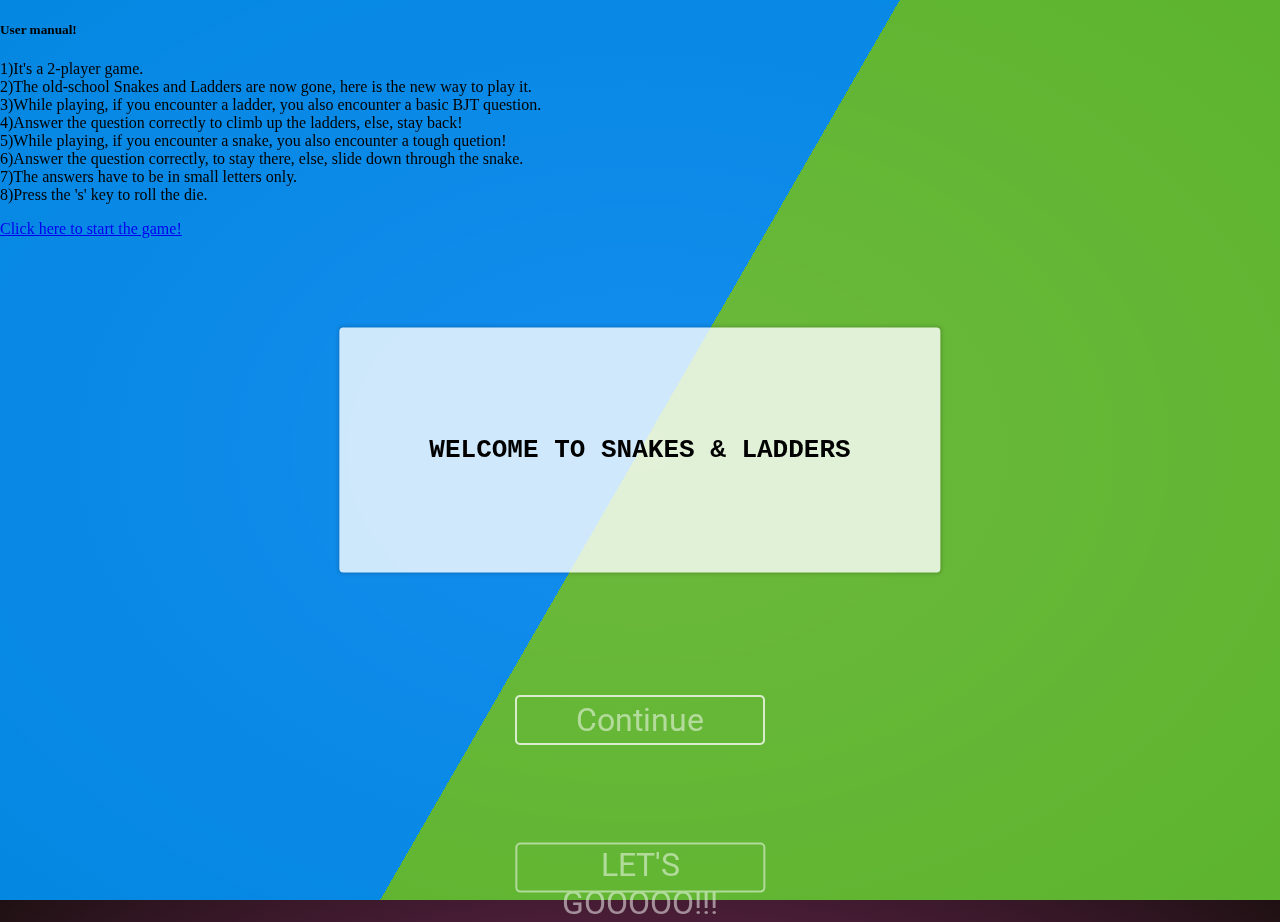
<file: index.html>
<!doctype html>
<html lang="en">
  <head>
    <!-- Required meta tags -->
    <meta charset="utf-8">
    <meta name="viewport" content="width=device-width, initial-scale=1">

    <!-- Bootstrap CSS -->
    <link href="https://cdn.jsdelivr.net/npm/bootstrap@5.0.0-beta3/dist/css/bootstrap.min.css" rel="stylesheet" integrity="sha384-eOJMYsd53ii+scO/bJGFsiCZc+5NDVN2yr8+0RDqr0Ql0h+rP48ckxlpbzKgwra6" crossorigin="anonymous">

    <title>Hello, world!</title>
  </head>
  <body>
    

    <!-- Optional JavaScript; choose one of the two! -->

    <!-- Option 1: Bootstrap Bundle with Popper -->
    <script src="https://cdn.jsdelivr.net/npm/bootstrap@5.0.0-beta3/dist/js/bootstrap.bundle.min.js" integrity="sha384-JEW9xMcG8R+pH31jmWH6WWP0WintQrMb4s7ZOdauHnUtxwoG2vI5DkLtS3qm9Ekf" crossorigin="anonymous"></script>

    <!-- Option 2: Separate Popper and Bootstrap JS -->
    <!--
    <script src="https://cdn.jsdelivr.net/npm/@popperjs/core@2.9.1/dist/umd/popper.min.js" integrity="sha384-SR1sx49pcuLnqZUnnPwx6FCym0wLsk5JZuNx2bPPENzswTNFaQU1RDvt3wT4gWFG" crossorigin="anonymous"></script>
    <script src="https://cdn.jsdelivr.net/npm/bootstrap@5.0.0-beta3/dist/js/bootstrap.min.js" integrity="sha384-j0CNLUeiqtyaRmlzUHCPZ+Gy5fQu0dQ6eZ/xAww941Ai1SxSY+0EQqNXNE6DZiVc" crossorigin="anonymous"></script>
    -->
  </body>
</html>
<div class="bg"></div>
<div class="bg bg2"></div>
<div class="bg bg3"></div>
<div class="content">
  <h1>WELCOME TO SNAKES & LADDERS</h1>
  <button class="btn btn-primary" type="button" data-bs-toggle="offcanvas" data-bs-target="#offcanvasBottom" aria-controls="offcanvasBottom" style="align-items: center;">LET'S GOOOOO!!!</button>


</div>

<div class="offcanvas offcanvas-bottom" tabindex="-1" id="offcanvasBottom" aria-labelledby="offcanvasBottomLabel">
    <link href="https://fonts.googleapis.com/css?family=Roboto:100" rel="stylesheet">
<p id='head1' class='header'>Awesome designs</p>
<p id='head2' class='header'>Just</p>
<p id='head3' class='header'>For you</p>
<p id='head4' class='header'>simple and awesome all the time</p>
<p id='head5' class='header'>Welcome to BA designs</p>
<button>Continue</button>
  <div class='light x1'></div>
  <div class='light x2'></div>
  <div class='light x3'></div>
  <div class='light x4'></div>
  <div class='light x5'></div>
  <div class='light x6'></div>
  <div class='light x7'></div>
  <div class='light x8'></div>
  <div class='light x9'></div>
    <div class="offcanvas-header">
      <h5 class="offcanvas-title" id="offcanvasBottomLabel">User manual!</h5>
      <button type="button" class="btn-close text-reset" data-bs-dismiss="offcanvas" aria-label="Close"></button>
    </div>
    <div class="offcanvas-body small">
      <p>1)It's a 2-player game.<br>
      2)The old-school Snakes and Ladders are now gone, here is the new way to play it.<br>
  3)While playing, if you encounter a ladder, you also encounter a basic BJT question.<br>
4)Answer the question correctly to climb up the ladders, else, stay back!<br>
5)While playing, if you encounter a snake, you also encounter a tough quetion!<br>
6)Answer the question correctly, to stay there, else, slide down through the snake.<br>
<b>7)The answers have to be in small letters only.</b><br>
<b>8)Press the 's' key to roll the die.</b>



    </div>
    <a href ="manual.html"button type="button" class="btn btn-info">Click here to start the game!</button> </p>
  </div>
<link rel="stylesheet" type="text/css" href="manual.css">
</file>
<file: manual.css>
html {
    height:100%;
  }
  
  body {
    margin:0;
  }
  
  .bg {
    animation:slide 3s ease-in-out infinite alternate;
    background-image: linear-gradient(-60deg, #6c3 50%, #09f 50%);
    bottom:0;
    left:-50%;
    opacity:.5;
    position:fixed;
    right:-50%;
    top:0;
    z-index:-1;
  }
  
  .bg2 {
    animation-direction:alternate-reverse;
    animation-duration:4s;
  }
  
  .bg3 {
    animation-duration:5s;
  }
  
  .content {
    background-color:rgba(255,255,255,.8);
    border-radius:.25em;
    box-shadow:0 0 .25em rgba(0,0,0,.25);
    box-sizing:border-box;
    left:50%;
    padding:10vmin;
    position:fixed;
    text-align:center;
    top:50%;
    transform:translate(-50%, -50%);
  }
  
  h1 {
    font-family:monospace;
  }
  
  @keyframes slide {
    0% {
      transform:translateX(-25%);
    }
    100% {
      transform:translateX(25%);
    }
  }
  body {
    margin: 0;
    height: 100vh;
    font-weight: 100;
    background: radial-gradient(#a23982,#1f1013);
    -webkit-overflow-Y: hidden;
    -moz-overflow-Y: hidden;
    -o-overflow-Y: hidden;
    overflow-y: hidden;
    -webkit-animation: fadeIn 1 1s ease-out;
    -moz-animation: fadeIn 1 1s ease-out;
    -o-animation: fadeIn 1 1s ease-out;
    animation: fadeIn 1 1s ease-out;
}

button{
  position: absolute;
  border: 2px solid white;
  background: transparent;
  font-family: 'Roboto', sans-serif;
  color: white;
  width: 250px;
  height: 50px;
  font-size: 2em;
  border-radius: 5px;
  opacity: .5;
  top: 60vh;
  bottom: 0px;
  left: 0px;
  right: 0px;
  margin: auto;
  transition: .3s;
}

button:hover{
  border: 2px solid #104F55;
  background-color: rgba(365,365,365,0.5);
  cursor: pointer;
  color: #104F55;
  opacity: .8;
  transition: .3s;
  box-shadow: 0 8px 16px 0 rgba(0,0,0,0.2);
}

.light {
    position: absolute;
    width: 0px;
    opacity: .75;
    background-color: white;
    box-shadow: #e9f1f1 0px 0px 20px 2px;
    opacity: 0;
    top: 100vh;
    bottom: 0px;
    left: 0px;
    right: 0px;
    margin: auto;
}

.x1{
  -webkit-animation: floatUp 4s infinite linear;
  -moz-animation: floatUp 4s infinite linear;
  -o-animation: floatUp 4s infinite linear;
  animation: floatUp 4s infinite linear;
   -webkit-transform: scale(1.0);
   -moz-transform: scale(1.0);
   -o-transform: scale(1.0);
  transform: scale(1.0);
}

.x2{
  -webkit-animation: floatUp 7s infinite linear;
  -moz-animation: floatUp 7s infinite linear;
  -o-animation: floatUp 7s infinite linear;
  animation: floatUp 7s infinite linear;
  -webkit-transform: scale(1.6);
  -moz-transform: scale(1.6);
  -o-transform: scale(1.6);
  transform: scale(1.6);
  left: 15%;
}

.x3{
  -webkit-animation: floatUp 2.5s infinite linear;
  -moz-animation: floatUp 2.5s infinite linear;
  -o-animation: floatUp 2.5s infinite linear;
  animation: floatUp 2.5s infinite linear;
  -webkit-transform: scale(.5);
  -moz-transform: scale(.5);
  -o-transform: scale(.5);
  transform: scale(.5);
  left: -15%;
}

.x4{
  -webkit-animation: floatUp 4.5s infinite linear;
  -moz-animation: floatUp 4.5s infinite linear;
  -o-animation: floatUp 4.5s infinite linear;
  animation: floatUp 4.5s infinite linear;
  -webkit-transform: scale(1.2);
  -moz-transform: scale(1.2);
  -o-transform: scale(1.2);
  transform: scale(1.2);
  left: -34%;
}

.x5{
  -webkit-animation: floatUp 8s infinite linear;
  -moz-animation: floatUp 8s infinite linear;
  -o-animation: floatUp 8s infinite linear;
  animation: floatUp 8s infinite linear;
  -webkit-transform: scale(2.2);
  -moz-transform: scale(2.2);
  -o-transform: scale(2.2);
  transform: scale(2.2);
  left: -57%;
}

.x6{
  -webkit-animation: floatUp 3s infinite linear;
  -moz-animation: floatUp 3s infinite linear;
  -o-animation: floatUp 3s infinite linear;
  animation: floatUp 3s infinite linear;
  -webkit-transform: scale(.8);
  -moz-transform: scale(.8);
  -o-transform: scale(.8);
  transform: scale(.8);
  left: -81%;
}

.x7{
  -webkit-animation: floatUp 5.3s infinite linear;
  -moz-animation: floatUp 5.3s infinite linear;
  -o-animation: floatUp 5.3s infinite linear;
  animation: floatUp 5.3s infinite linear;
  -webkit-transform: scale(3.2);
  -moz-transform: scale(3.2);
  -o-transform: scale(3.2);
  transform: scale(3.2);
  left: 37%;
}

.x8{
  -webkit-animation: floatUp 4.7s infinite linear;
  -moz-animation: floatUp 4.7s infinite linear;
  -o-animation: floatUp 4.7s infinite linear;
  animation: floatUp 4.7s infinite linear;
  -webkit-transform: scale(1.7);
  -moz-transform: scale(1.7);
  -o-transform: scale(1.7);
  transform: scale(1.7);
  left: 62%;
}

.x9{
  -webkit-animation: floatUp 4.1s infinite linear;
  -moz-animation: floatUp 4.1s infinite linear;
  -o-animation: floatUp 4.1s infinite linear;
  animation: floatUp 4.1s infinite linear;
  -webkit-transform: scale(0.9);
  -moz-transform: scale(0.9);
  -o-transform: scale(0.9);
  transform: scale(0.9);
  left: 85%;
}

button:focus{
  outline: none;
}

@-webkit-keyframes floatUp{
  0%{top: 100vh; opacity: 0;}
  25%{opacity: 1;}
  50%{top: 0vh; opacity: .8;}
  75%{opacity: 1;}
  100%{top: -100vh; opacity: 0;}
}
@-moz-keyframes floatUp{
  0%{top: 100vh; opacity: 0;}
  25%{opacity: 1;}
  50%{top: 0vh; opacity: .8;}
  75%{opacity: 1;}
  100%{top: -100vh; opacity: 0;}
}
@-o-keyframes floatUp{
  0%{top: 100vh; opacity: 0;}
  25%{opacity: 1;}
  50%{top: 0vh; opacity: .8;}
  75%{opacity: 1;}
  100%{top: -100vh; opacity: 0;}
}
@keyframes floatUp{
  0%{top: 100vh; opacity: 0;}
  25%{opacity: 1;}
  50%{top: 0vh; opacity: .8;}
  75%{opacity: 1;}
  100%{top: -100vh; opacity: 0;}
}

.header{
  position: absolute;
  top: 40%;
  left: 50%;
  transform: translate(-50%, -50%);
  font-family: 'Roboto', sans-serif;
  font-weight: 200;
  color: white;
  font-size: 2em;
}

#head1, #head2,#head3, #head4, #head5{
  opacity: 0;
}

#head1{
  -webkit-animation: fadeOut 1 5s ease-in;
  -moz-animation: fadeOut 1 5s ease-in;
  -o-animation: fadeOut 1 5s ease-in;
  animation: fadeOut 1 5s ease-in;
}

#head2{
  -webkit-animation: fadeOut 1 5s ease-in;
  -moz-animation: fadeOut 1 5s ease-in;
  -o-animation: fadeOut 1 5s ease-in;
  animation: fadeOut 1 5s ease-in;
  -webkit-animation-delay: 6s;
  -moz-animation-delay: 6s;
  -o-animation-delay: 6s;
  animation-delay: 6s;
}

#head3{
  -webkit-animation: fadeOut 1 5s ease-in;
  -moz-animation: fadeOut 1 5s ease-in;
  -o-animation: fadeOut 1 5s ease-in;
  animation: fadeOut 1 5s ease-in;
  -webkit-animation-delay: 12s;
  -moz-animation-delay: 12s;
  -o-animation-delay: 12s;
  animation-delay: 12s;
}

#head4{
  -webkit-animation: fadeOut 1 5s ease-in;
  -moz-animation: fadeOut 1 5s ease-in;
  -o-animation: fadeOut 1 5s ease-in;
  animation: fadeOut 1 5s ease-in;
  -webkit-animation-delay: 17s;
  -moz-animation-delay: 17s;
  -o-animation-delay: 17s;
  animation-delay: 17s;
}

#head5{
  -webkit-animation: finalFade 1 5s ease-in;
  -moz-animation: finalFade 1 5s ease-in;
  -o-animation: finalFade 1 5s ease-in;
  animation: finalFade 1 5s ease-in;
  -webkit-animation-fill-mode: forwards;
  -moz-animation-fill-mode: forwards;
  -o-animation-fill-mode: forwards;
  animation-fill-mode: forwards;
  -webkit-animation-delay: 22s;
  -moz-animation-delay: 22s;
  -o-animation-delay: 22s;
  animation-delay: 22s;
}

@-webkit-keyframes fadeIn{
  from{opacity: 0;}
  to{opacity: 1;}
}

@-moz-keyframes fadeIn{
  from{opacity: 0;}
  to{opacity: 1;}
}

@-o-keyframes fadeIn{
  from{opacity: 0;}
  to{opacity: 1;}
}

@keyframes fadeIn{
  from{opacity: 0;}
  to{opacity: 1;}
}

@-webkit-keyframes fadeOut{
  0%{opacity: 0;}
  30%{opacity: 1;}
  80%{opacity: .9;}
  100%{opacity: 0;}
}

@-moz-keyframes fadeOut{
  0%{opacity: 0;}
  30%{opacity: 1;}
  80%{opacity: .9;}
  100%{opacity: 0;}
}

@-o-keyframes fadeOut{
  0%{opacity: 0;}
  30%{opacity: 1;}
  80%{opacity: .9;}
  100%{opacity: 0;}
}

@keyframes fadeOut{
  0%{opacity: 0;}
  30%{opacity: 1;}
  80%{opacity: .9;}
  100%{opacity: 0;}
}

@-webkit-keyframes finalFade{
  0%{opacity: 0;}
  30%{opacity: 1;}
  80%{opacity: .9;}
  100%{opacity: 1;}
}

@-moz-keyframes finalFade{
  0%{opacity: 0;}
  30%{opacity: 1;}
  80%{opacity: .9;}
  100%{opacity: 1;}
}

@-o-keyframes finalFade{
  0%{opacity: 0;}
  30%{opacity: 1;}
  80%{opacity: .9;}
  100%{opacity: 1;}
}

@keyframes finalFade{
  0%{opacity: 0;}
  30%{opacity: 1;}
  80%{opacity: .9;}
  100%{opacity: 1;}
}

#footer{
  font-family: 'Roboto', sans-serif;
  font-size: 1.2em;
  color: white;
  position: fixed;
  -webkit-transform: translate(95vw,90vh);
  -moz-transform: translate(95vw,90vh);
  transform: translate(95vw,90vh);
  transform: translate(95vw,90vh);
}
</file>
